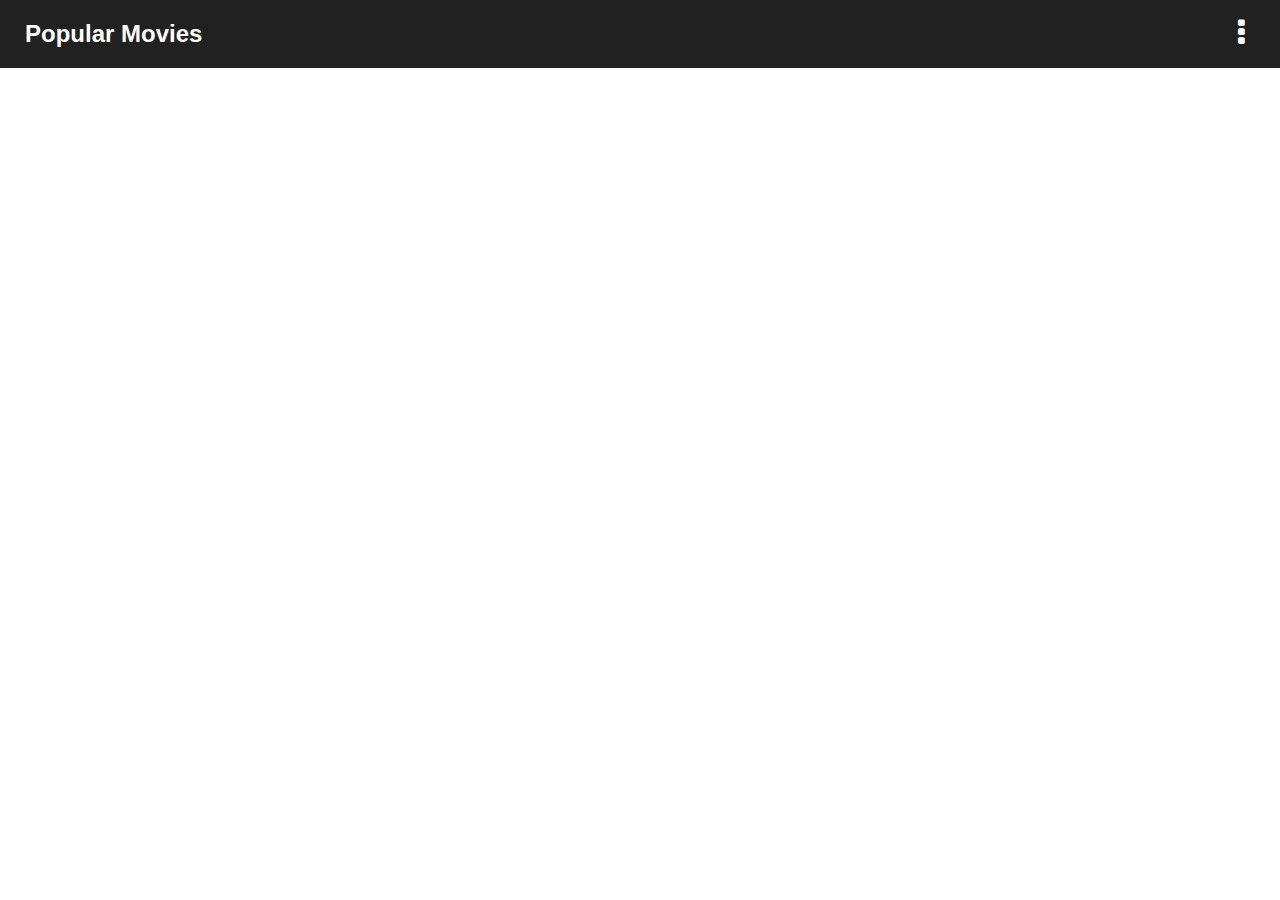
<file: index.html>
<!DOCTYPE html>
<html lang="en">
<head>
  <meta charset="UTF-8">
  <meta name="viewport" content="width=device-width, initial-scale=1.0">
  <meta http-equiv="X-UA-Compatible" content="ie=edge">

  <link rel="stylesheet" href="css/sections/index.css">
  <script src="https://ajax.googleapis.com/ajax/libs/jquery/3.2.1/jquery.min.js"></script>

  <title>Movie DB - Most Popular Movies Playing</title>
</head>
<body>
  <div class="header">
    <h1>Popular Movies</h1>
    <span class="icon menu">
      <i class="fa fa-ellipsis-v" aria-hidden="true"></i>
    </span>
  </div>
  <div class="movieList headerOffset">
    <ul>
    </ul>
  </div>
</body>
<script src="js/index.js"></script>
</html>
</file>
<file: css/sections/index.css>
@import "../base/global.css";

@import "../components/header.css";
@import "../components/movie-list.css";
</file>
